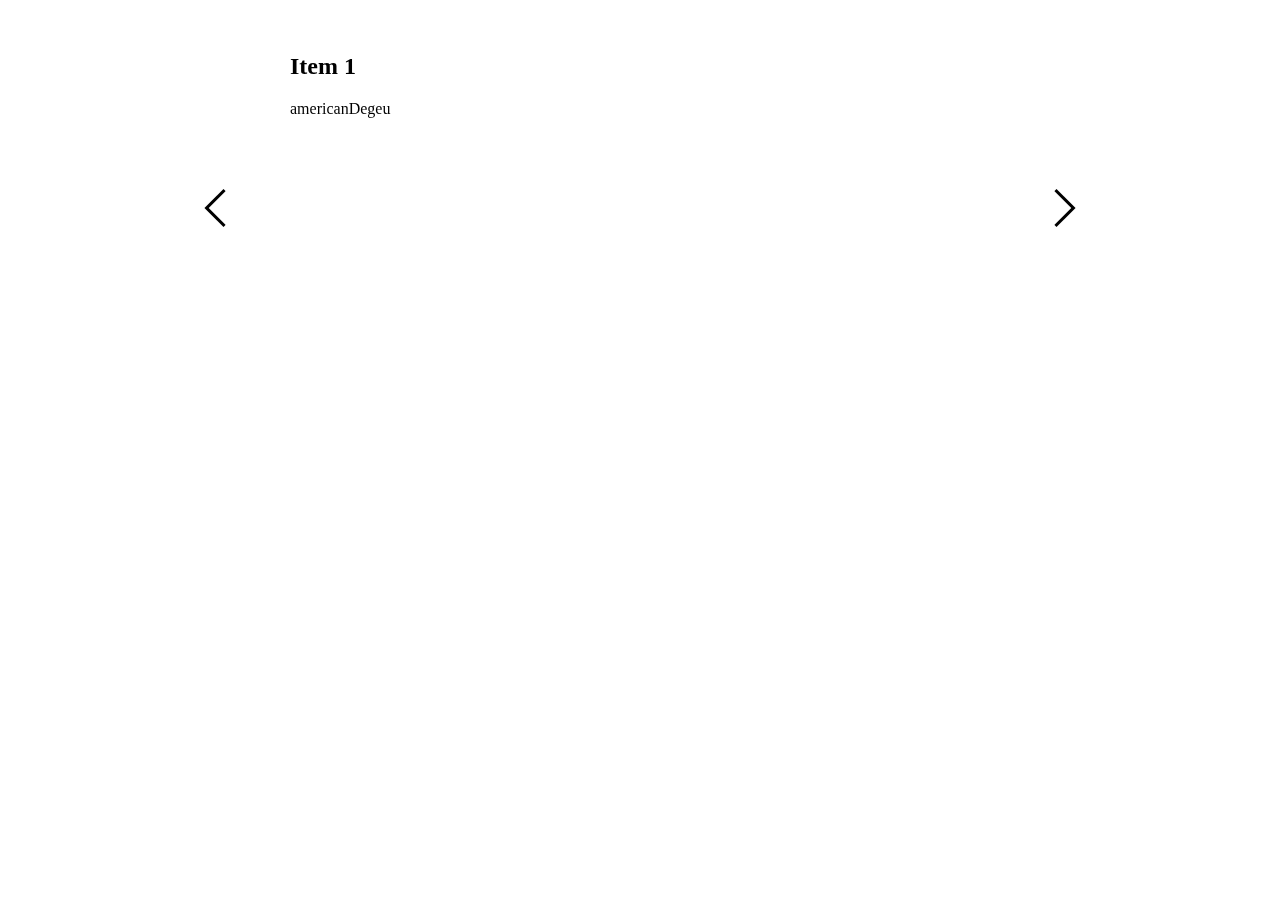
<file: carousel fleche css/index.html>
<!DOCTYPE html>
<html lang="en">
<head>
    <meta charset="UTF-8">
    <meta http-equiv="X-UA-Compatible" content="IE=edge">
    <meta name="viewport" content="width=device-width, initial-scale=1.0">
    <title>Document</title>
    <link href="style.css" rel="stylesheet">
</head>
<body>
    
</body>
</html>
<div class="carousel-wrapper">
    <span id="item-1"></span>
    <span id="item-2"></span>
    <span id="item-3"></span>
    <span id="item-4"></span>
    <span id="item-5"></span>
    <span id="item-6"></span>
    <span id="item-7"></span>
    <span id="item-8"></span>
    <span id="item-9"></span>
    <span id="item-10"></span>
    <span id="item-11"></span>
    <span id="item-12"></span>

    <div class="carousel-item item-1">
      <h2>Item 1</h2>
      <p>americanDegeu</p>
      <a class="arrow arrow-prev" href="#item-12"></a>
      <a class="arrow arrow-next" href="#item-11"></a>
    </div>
    
    <div class="carousel-item item-2">
      <h2>Item 2</h2>
      <p>champinards</p>
      <a class="arrow arrow-prev" href="#item-1"></a>
      <a class="arrow arrow-next" href="#item-12"></a>
    </div>
    
    <div class="carousel-item item-3">
      <h2>Item 3</h2>
      <p>champoignbon</p>
      <a class="arrow arrow-prev" href="#item-2"></a>
      <a class="arrow arrow-next" href="#item-1"></a>
    </div>
    <div class="carousel-item item-4">
        <h2>Item 4</h2>
        <p>coeur</p>
        <a class="arrow arrow-prev" href="#item-3"></a>
        <a class="arrow arrow-next" href="#item-2"></a>
      </div>
      <div class="carousel-item item-5">
        <h2>Item 5</h2>
        <p>couronneDuChrist</p>
        <a class="arrow arrow-prev" href="#item-4"></a>
        <a class="arrow arrow-next" href="#item-3"></a>
      </div>
      <div class="carousel-item item-6">
        <h2>Item 6</h2>
        <p>mozzaBasilic</p>
        <a class="arrow arrow-prev" href="#item-5"></a>
        <a class="arrow arrow-next" href="#item-4"></a>
      </div>
      <div class="carousel-item item-7">
        <h2>Item 7</h2>
        <p>pepperoni</p>
        <a class="arrow arrow-prev" href="#item-6"></a>
        <a class="arrow arrow-next" href="#item-5"></a>
      </div>
      <div class="carousel-item item-8">
        <h2>Item 8</h2>
        <p>pizzaCarrée</p>
        <a class="arrow arrow-prev" href="#item-7"></a>
        <a class="arrow arrow-next" href="#item-6"></a>
      </div>
      <div class="carousel-item item-9">
        <h2>Item 9</h2>
        <p>poivrons</p>
        <a class="arrow arrow-prev" href="#item-8"></a>
        <a class="arrow arrow-next" href="#item-7"></a>
      </div>
      <div class="carousel-item item-10">
        <h2>Item 10</h2>
        <p>tomateMozza</p>
        <a class="arrow arrow-prev" href="#item-9"></a>
        <a class="arrow arrow-next" href="#item-8"></a>
      </div>
      <div class="carousel-item item-11">
        <h2>Item 11</h2>
        <p>veggizza</p>
        <a class="arrow arrow-prev" href="#item-10"></a>
        <a class="arrow arrow-next" href="#item-9"></a>
      </div>
      <div class="carousel-item item-12">
        <h2>Item 12</h2>
        <p>vomita</p>
        <a class="arrow arrow-prev" href="#item-11"></a>
        <a class="arrow arrow-next" href="#item-10"></a>
      </div>
  </div>
</file>
<file: carousel fleche css/style.css>
.carousel-wrapper{
    height:400px;
    position:relative;
    width:800px;
    margin:0 auto;
  }
  .carousel-item{
    position:absolute;
    top:0;
    bottom:0;
    left:0;
    right:0;
    padding:25px 50px;
    opacity:0;
    transition: all 0.5s ease-in-out;
  }
  .arrow{
    border: solid black;
      border-width: 0 3px 3px 0;
      display: inline-block;
      padding: 12px;
  }
  
  .arrow-prev{
    left:-30px;
    position:absolute;
    top:50%;
    transform:translateY(-50%) rotate(135deg);
  }
   
  .arrow-next{
      right:-30px;
    position:absolute;
    top:50%;
    transform:translateY(-50%) rotate(-45deg);
    }
  
  .light{
    color:white;
  }
  
  @media (max-width: 480px) {
        .arrow, .light .arrow {
          background-size: 10px;
          background-position: 10px 50%;
        }
      }
  
  
  /*Select every element*/
  [id^="item"] {
      display: none;
    }
  
  .item-1 {
      z-index: 2;
      opacity: 1;
    background:url('https://static.pexels.com/photos/6526/sea-beach-holiday-vacation-large.jpg');
    background-size:cover;
    }
  .item-2{
    background:url('https://static.pexels.com/photos/6506/alcohol-bar-drinks-party-large.jpg');
     background-size:cover;
  }
  .item-3{
    background:url('https://static.pexels.com/photos/6529/lake-kajak-kayak-large.jpg');
     background-size:cover;
  }
  
  *:target ~ .item-1 {
      opacity: 0;
    }
  
  #item-1:target ~ .item-1 {
      opacity: 1;
    }
  
  #item-2:target ~ .item-2, #item-3:target ~ .item-3 {
      z-index: 3;
      opacity: 1;
    }
</file>
